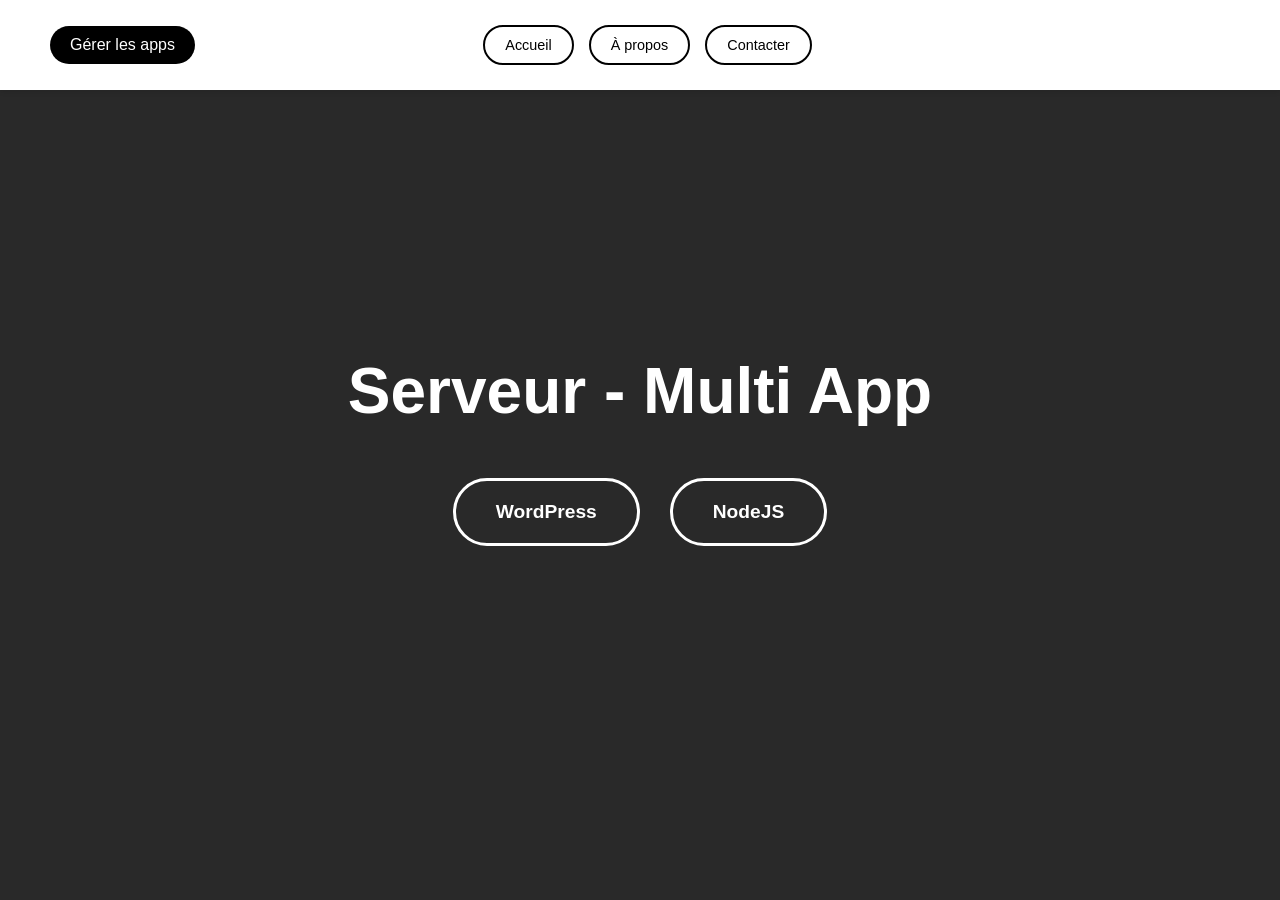
<file: index.html>
<!DOCTYPE html>
<html lang="fr">
<head>
    <meta charset="UTF-8">
    <meta name="viewport" content="width=device-width, initial-scale=1.0">
    <title>Accueil</title>
    <link rel="stylesheet" href="templates/static/styles.css">
    <link rel="icon" type="image/x-icon" href="templates/images/internet.ico">
</head>
<body>
    <header class="top-nav">
        <a href="manage.html" class="manage-btn">Gérer les apps</a>

        <div class="nav-links">
            <a href="index.html" class="nav-button">Accueil</a>
            <a href="about.html" class="nav-button">À propos</a>
            <a href="contact.html" class="nav-button">Contacter</a>
        </div>
    </header>

    <div class="main-container">
        <h1 class="main-title">Serveur - Multi App</h1>  
              
        <div class="button-group"></div>
    </div>

    <script src="templates/static/index.js"></script>
</body>
</html>
</file>
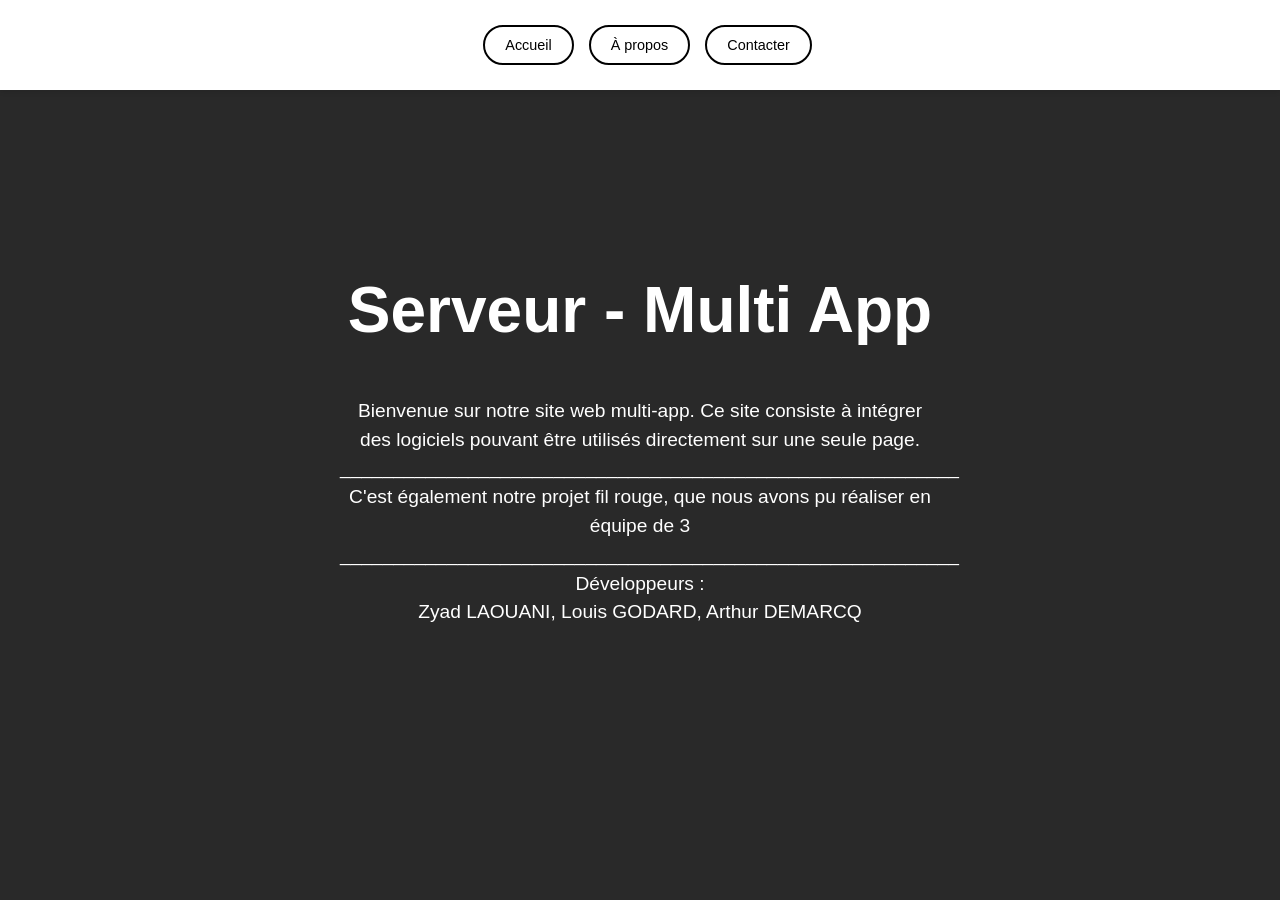
<file: about.html>
<!DOCTYPE html>
<html lang="fr">
<head>
    <meta charset="UTF-8">
    <meta name="viewport" content="width=device-width, initial-scale=1.0">
    <title>À propos</title>
    <link rel="stylesheet" href="templates/static/styles.css">
    <link rel="icon" type="image/x-icon" href="templates/images/internet.ico">

</head>

<body>
    <header class="top-nav">
        <a href="index.html" class="nav-button">Accueil</a>
        <a href="about.html" class="nav-button">À propos</a>
        <a href="contact.html" class="nav-button">Contacter</a>
    </header>

    <div class="main-container">
        <h1 class="main-title">Serveur - Multi App</h1>  

        <p class="about-text">
            Bienvenue sur notre site web multi-app. 
            Ce site consiste à intégrer des logiciels pouvant être utilisés directement
            sur une seule page.  <br>
            __________________________________________________________
            
            C'est également notre projet fil rouge, que nous avons pu 
            réaliser en équipe de 3 
            __________________________________________________________<br>
            Développeurs :<br>

            Zyad LAOUANI,  
            Louis GODARD,  
            Arthur DEMARCQ
        </p>
    </div>
</body>
</html>
</file>
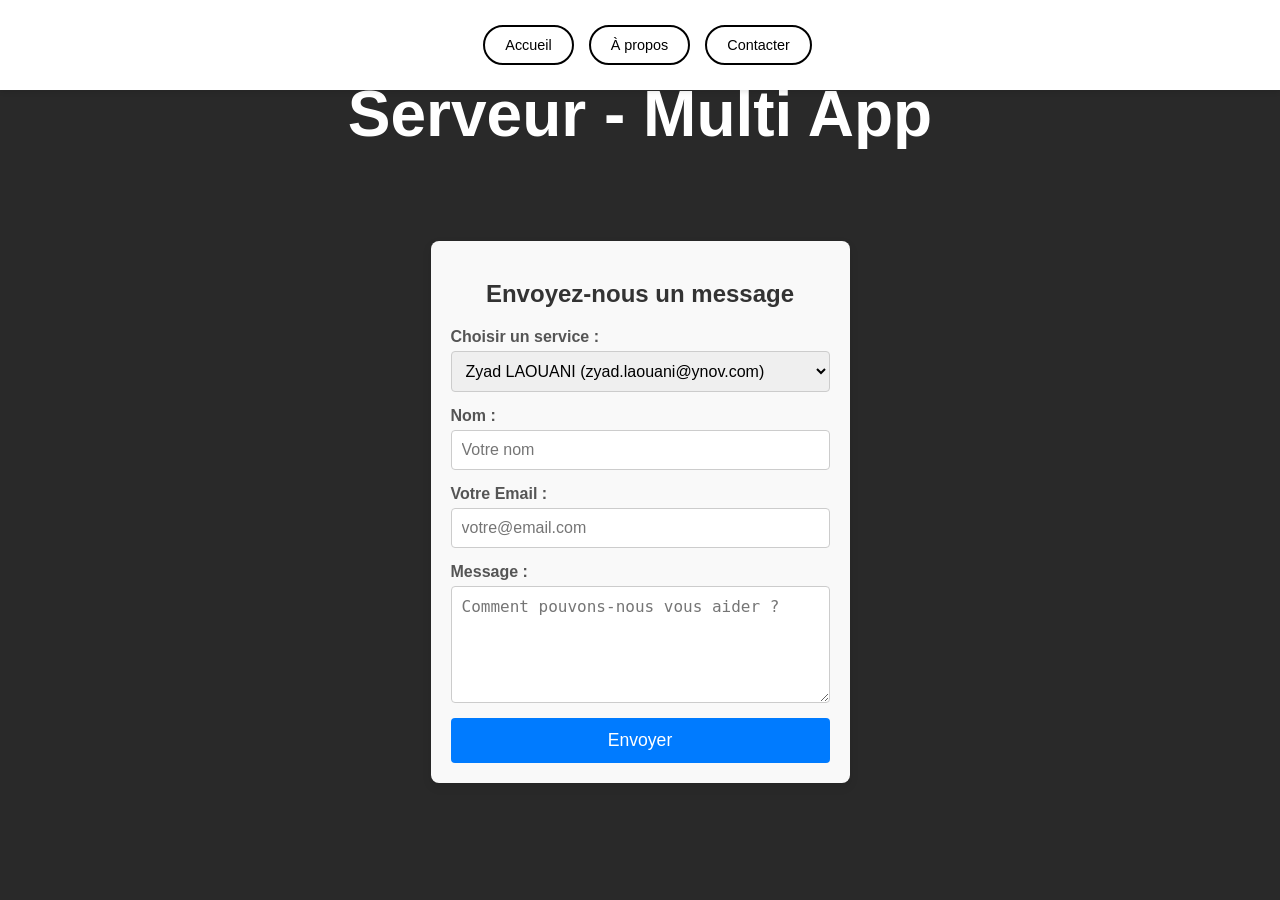
<file: contact.html>
<!DOCTYPE html>
<html lang="fr">
<head>
    <meta charset="UTF-8">
    <meta name="viewport" content="width=device-width, initial-scale=1.0">
    <title>Nous contacter</title>
    <link rel="stylesheet" href="templates/static/styles.css">
    <link rel="icon" type="image/x-icon" href="templates/images/internet.ico">
</head>

<body>
    <header class="top-nav">
        <a href="index.html" class="nav-button">Accueil</a>
        <a href="about.html" class="nav-button">À propos</a>
        <a href="contact.html" class="nav-button">Contacter</a>
    </header>

    <div class="main-container">
        <h1 class="main-title">Serveur - Multi App</h1> 

        <section class="contact-form-section">
            <h2>Envoyez-nous un message</h2>
            
            <form action="#" method="post" class="contact-form">
                <div class="form-group">
                    <label for="recipient">Choisir un service :</label>
                    <select id="recipient" name="recipient">
                        <option value="zyad.laouani@ynov.com">Zyad LAOUANI (zyad.laouani@ynov.com)</option>
                        <option value="arthur.demarcq@ynov.com">Arthur DEMARCQ (arthur.demarcq@ynov.com)</option>
                        <option value="louis.godard@ynov.com">Louis GODARD (louis.godard@ynov.com)</option>
                    </select>
                </div>

                <div class="form-group">
                    <label for="name">Nom :</label>
                    <input type="text" id="name" name="name" placeholder="Votre nom" required>
                </div>

                <div class="form-group">
                    <label for="email">Votre Email :</label>
                    <input type="email" id="email" name="email" placeholder="votre@email.com" required>
                </div>

                <div class="form-group">
                    <label for="message">Message :</label>
                    <textarea id="message" name="message" rows="5" placeholder="Comment pouvons-nous vous aider ?" required></textarea>
                </div>

                <button type="submit" class="submit-button">Envoyer</button>
            </form>
        </section>
    </div>
</body>
</html>
</file>
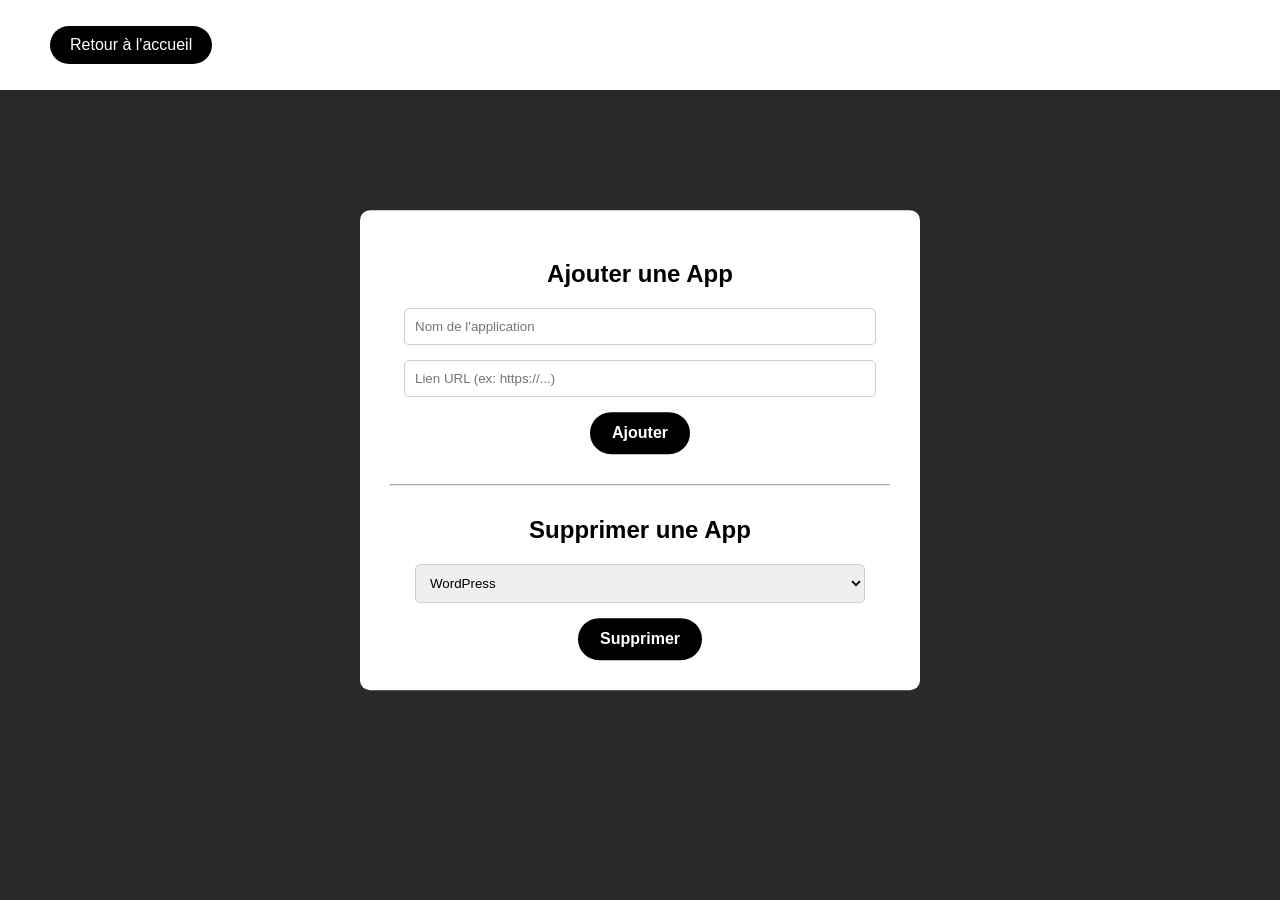
<file: manage.html>
<!DOCTYPE html>
<html lang="fr">
<head>
    <meta charset="UTF-8">
    <meta name="viewport" content="width=device-width, initial-scale=1.0">
    <title>Gérer les applications</title>
    <link rel="stylesheet" href="templates/static/styles.css">
    <link rel="icon" type="image/x-icon" href="templates/images/internet.ico">
</head>

<body>
    <header class="top-nav">
        <a href="index.html" class="manage-btn">Retour à l'accueil</a>
    </header>

    <div class="admin-container">
        <h2>Ajouter une App</h2>
        <input type="text" id="new-app-name" placeholder="Nom de l'application">
        <input type="text" id="new-app-url" placeholder="Lien URL (ex: https://...)">
        <button id="add-btn" class="admin-btn">Ajouter</button>
        
        <hr style="margin: 30px 0;">

        <h2>Supprimer une App</h2>
        <select id="delete-app-select"></select>
        <button id="delete-btn" class="admin-btn">Supprimer</button>
    </div>
    
    <script src="templates/static/manage.js"></script>
</body>
</html>
</file>
<file: templates/static/styles.css>
body, html {
    background-image: linear-gradient(rgba(0, 0, 0, 0.6), rgba(0, 0, 0, 0.6)), url("https://images.unsplash.com/photo-1483728642387-6c3bdd6c93e5?q=80&w=1476&auto=format&fit=crop&ixlib=rb-4.1.0&ixid=M3wxMjA3fDB8MHxwaG90by1wYWdlfHx8fGVufDB8fHx8fA%3D%3D");
    background-size: cover; 
    background-position: center;
    background-repeat: no-repeat;
    background-attachment: fixed;
    margin: 0;
    padding: 0;
    height: 100%;
    font-family: SoDoSans, Helvetica Neue, Helvetica, Arial, sans-serif;
    overflow-x: hidden;
} 

.main-container {
    display: flex;
    flex-direction: column;
    justify-content: center;
    align-items: center;
    height: 100vh;
}

.about-text {
    color: #ffffff;
    font-size: 1.2rem;
    max-width: 600px; 
    text-align: center;
    line-height: 1.5;     
    margin: 0 20px;
}

.main-title {
    font-family: 'Arial'; 
    color: #ffffff;
    font-size: 4rem;
    margin-top: 0;
    margin-bottom: 50px;
    text-align: center;
    font-weight: 900;
}

.button-group { 
    display: flex;
    gap: 30px;
    z-index: 10;
    position: relative;
}

.app-button { 
    text-decoration: none;
    color: rgb(255, 255, 255);
    background-color: transparent;
    padding: 20px 40px;
    font-size: 1.2rem;
    font-weight: bold;
    border: 3px solid white;
    border-radius: 50px;
    transition: background-color 0.3s ease;
}

.app-button:hover {
    background-color: rgba(255, 255, 255, 0.1);
    cursor: pointer;
}

.top-nav {
    display: flex;
    justify-content: center;
    position: fixed;
    align-items: center;
    top: 0;
    left: 0;
    width: 100%;
    height: 90px;
    display: flex;
    padding: 45px;
    z-index: 100;
    background-color: #ffffff; 
    box-shadow: 0px 2px 5px rgba(0,0,0,0.1);
    box-sizing: border-box;
    z-index: 1000;
}

.manage-btn {
    text-decoration: none;
    position: absolute;
    left: 50px;
    color: rgb(255, 255, 255);
    padding: 10px 20px;
    font-size: 1rem;
    background-color: rgb(0, 0, 0); 
    border-radius: 50px;
    transition: all 0.3s ease;
}

.manage-btn:hover {
    background-color: rgba(0, 0, 0, 0.687);
}

.nav-button {
    text-decoration: none;
    color: rgb(0, 0, 0);
    border: 2px solid rgb(0, 0, 0);
    margin-left: 15px;
    padding: 10px 20px;
    font-size: 0.9rem;
    background-color: transparent;
    border-radius: 50px;
    transition: all 0.3s ease;
}

.nav-button:hover {
    background-color: rgba(0, 0, 0, 0.2);
    border-color: rgb(0, 0, 0);
}

.nav-links {
    display: flex;
    align-items: center;
    justify-content: center;
}

.admin-container {
    position: absolute;
    top: 50%;
    left: 50%;
    transform: translate(-50%, -50%);
    
    background: white;
    width: 90%;
    padding: 30px;
    border-radius: 10px;
    max-width: 500px;
    text-align: center;
}

.admin-container input, .admin-container select {
    width: 90%;
    padding: 10px;
    margin-bottom: 15px;
    border-radius: 5px;
    border: 1px solid #ccc;
    font-family: Arial, sans-serif;
}

.admin-btn {
    background-color: black;
    color: white;
    padding: 10px 20px;
    font-size: 1rem;
    font-weight: bold;
    border: 2px solid black;
    border-radius: 50px;
    cursor: pointer;
    transition: 0.3s ease;
}

.admin-btn:hover {
    background-color: rgba(0, 0, 0, 0.7);
}

.contact-form-section {
    max-width: 600px;
    margin: 40px auto;
    padding: 20px;
    background-color: #f9f9f9;
    border-radius: 8px;
    box-shadow: 0 4px 10px rgba(0, 0, 0, 0.1);
    font-family: Arial, sans-serif;
}

.contact-form-section h2 {
    text-align: center;
    color: #333;
    margin-bottom: 20px;
}

.form-group {
    margin-bottom: 15px;
    display: flex;
    flex-direction: column;
}

.form-group label {
    margin-bottom: 5px;
    font-weight: bold;
    color: #555;
}

.form-group input, 
.form-group select, 
.form-group textarea {
    padding: 10px;
    border: 1px solid #ccc;
    border-radius: 4px;
    font-size: 1rem;
    width: 100%;
    box-sizing: border-box;
}

.form-group input:focus, 
.form-group select:focus, 
.form-group textarea:focus {
    outline: none;
    border-color: #007bff;
    box-shadow: 0 0 5px rgba(0, 123, 255, 0.2);
}

.submit-button {
    width: 100%;
    padding: 12px;
    background-color: #007bff;
    color: white;
    border: none;
    border-radius: 4px;
    font-size: 1.1rem;
    cursor: pointer;
    transition: background-color 0.3s ease;
}

.submit-button:hover {
    background-color: #0056b3;
}

@media (max-width: 480px) {
    .contact-form-section {
        margin: 20px;
        padding: 15px;
    }
}
</file>
